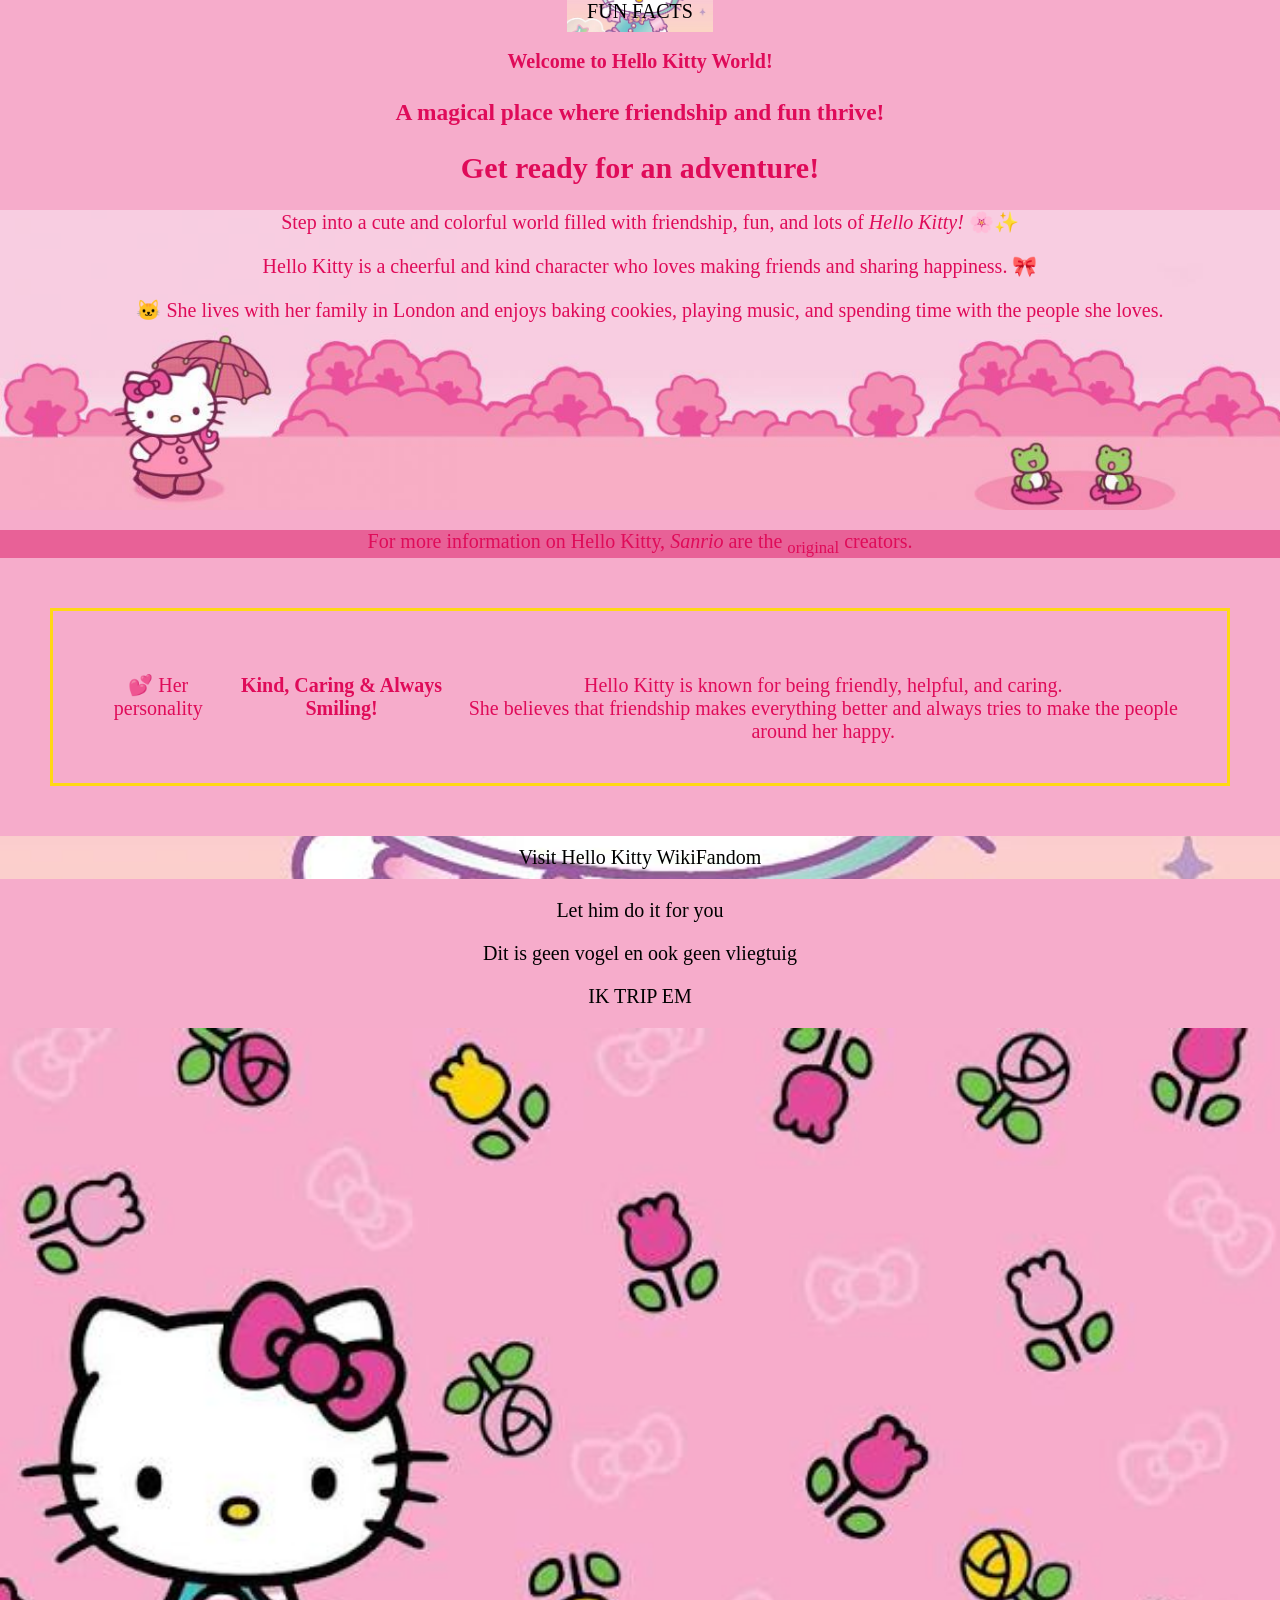
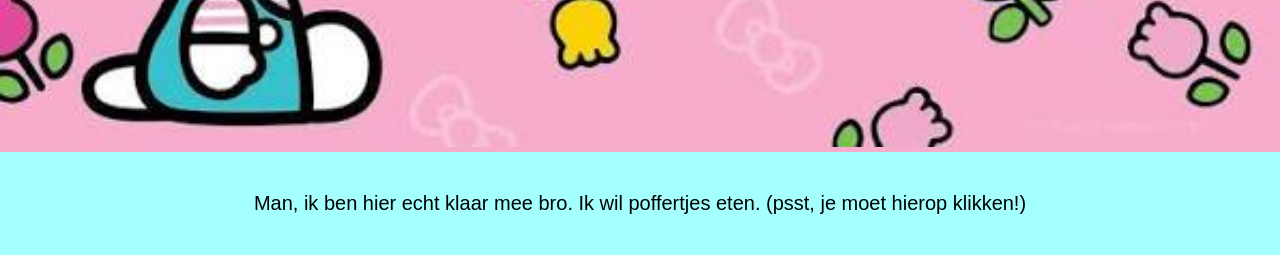
<file: index.html>
<!DOCTYPE html>
<html lang="en">

<head>
    <meta charset="UTF-8">
    <meta name="viewport" content="width=device-width, initial-scale=1.0">

    <title>Welkom!</title>

    <link rel="stylesheet" href="style.css">
</head>

<body class="les2"> 

    <!-- Navigatie -->
    <a href="index.html" class="menu-item">FUN FACTS</a>

    <!-- Titel -->
    <h4> Welcome to  Hello Kitty World!</h4>
    <h3> A magical place where friendship and fun thrive!</h3>
    <h2> Get ready for an adventure!</h2>


    <!-- Tekst -->

     <div id="achtergrond"> 
        Step into a cute and colorful world filled with friendship, fun, and lots of <em> Hello Kitty! </em> 🌸✨ 
    </p>
      <p>
        Hello Kitty is a cheerful and kind character who loves making friends and sharing happiness. 🎀
    </p>🐱 She lives with her family in London and enjoys baking cookies, playing music, and spending time with the people she loves.
</p>
    </div>
<div>
    <p class="Tekst" id="Tekst2">
        For more information on Hello Kitty, <em>Sanrio</em> are the 
        <sub>original</sub> creators.
    </p>
    </div>
<div>
    <p id="oranje-rand">

        💕 Her personality <br>

        <strong>Kind, Caring & Always Smiling!</strong> <br>

        Hello Kitty is known for being friendly, helpful, and caring. <br>

        She believes that friendship makes everything better and always tries to make the people around her happy.

    </p>
</div>

  <!-- Links -->

<div>
     <p class="menu-item" id="menu-item">
    <a href="https://hellokitty.fandom.com/wiki/Hello_Kitty">
        Visit Hello Kitty WikiFandom
    </a>
</p>

<p>
    <a href="https://www.youtube.com/watch?v=rYgprgGEwyA&list=PL933kk_3r65GOUBgv48G4OqVoS9U1UN8e&index=2">
        Let him do it for you
    </a>
</p>

<p>
        <a href="https://www.youtube.com/watch?v=l5CF10MsYok&list=PL933kk_3r65GOUBgv48G4OqVoS9U1UN8e&index=3">
            Dit is geen vogel en ook geen vliegtuig
        </a>
    </p>

    <p>
        <a href="https://www.adultswim.com/etcetera/elastic-man/">
            IK TRIP EM
        </a>
    </p>
</div>

<!-- Afbeeldingen -->

<div class="afbeeldingen">
    <img 
        id="hello-kitty" 
        src="Images/hello kitty wallpaper.jpg" 
        alt="Een afbeelding">
</div>

<div id="poesje"> 
        <a> Man, ik ben hier echt klaar mee bro. Ik wil poffertjes eten. (psst, je moet hierop klikken!) </a>
</div>


<script src="script.js"></script>
</body>

</html>
</file>
<file: style.css>
/* CSS reset, dit niet aanpassen! */

html {
  
  box-sizing: border-box;
}
*, *:before, *:after {
  box-sizing: inherit;
}

a {
  color: rgb(0, 0, 0);
  text-decoration: none;
}

a:hover {
  color: rgb(237, 55, 85);
}

body.les2 {
  background-color: rgb(246, 172, 203);
  }


body {
  text-align: center; 
    font-family: verdana; 
    font-size: 20px;
    color: rgb(223, 11, 89);
    margin: 0;
    padding: 0;
    min-height: 100vh;
  }



.afbeeldingen img {
    width: 100%;
    height: auto;
}

#hello-kitty img {
    max-width: 50%;
    height: auto;
}

.menu-item {
  background-image: url('Images/Unicorn hello kitty.jpg');
  background-size: cover;
  background-position: center;
  padding: 10px 20px;
}

.menu-item:hover {
  background-color: rgb(255, 148, 191);
}

.Tekst {
  background-color: rgb(232, 97, 151);
}

#achtergrond {
    background-image: url('Images/hello kitty frogs.jpg'); 
    background-size: cover;
    background-position: center 90%;
    background-repeat: no-repeat;

width: 1300px;
height: 300px;
}

#oranje-rand {
    border: 3px solid rgb(255, 216, 20);
    margin: 50px;
    padding: 40px; 
    display: flex;
    justify-content: center;
    align-items: center;
    justify-content: space-between;
} 

ul {
    list-style: none;
    padding: 0;
}

body.index {
    background-color: rgb(187, 222, 240);
}

.afbeeldingen img {
    width: 100%;
    height: auto;
}

#poesje {
    background-color:rgb(164, 255, 255);
  font-family: Impact, Haettenschweiler, 'Arial Narrow Bold', sans-serif;
    padding: 40px; 
    }
</file>
